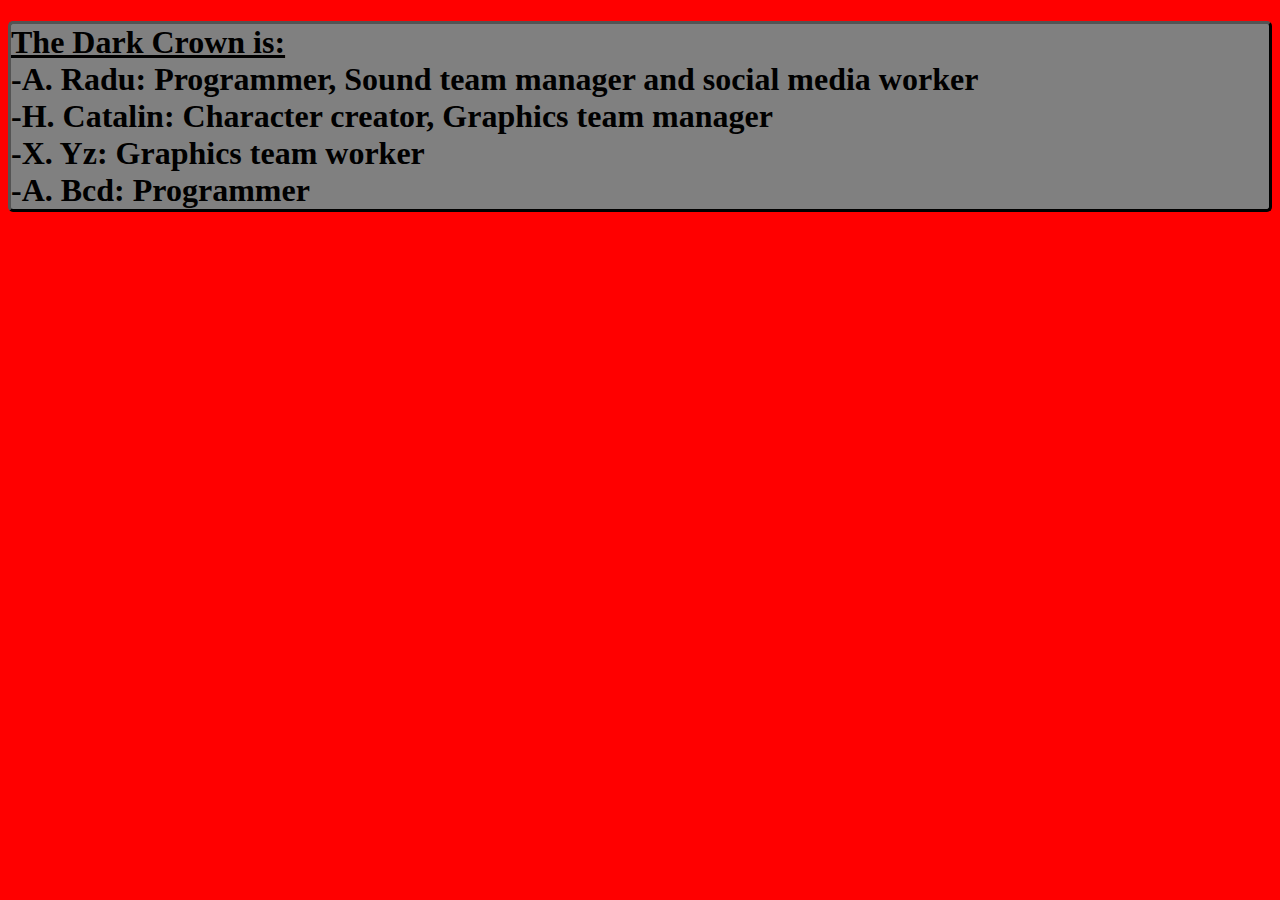
<file: About_us.html>
<!DOCTYPE html>
<html lang="en">
<head>
    <meta charset="UTF-8">
    <meta name="viewport" content="width=device-width, initial-scale=1.0">
    <link rel="icon" type="image/jpg" href="favicon.jpg">
    <link rel="stylesheet" href="About_us_style.css">
    <title>ABOUT US | TDK</title>
</head>
<body>
    <h1><u>The Dark Crown is:</u><br> -A. Radu: Programmer, Sound team manager and social media worker<br>
            -H. Catalin: Character creator, Graphics team manager<br>
            -X. Yz: Graphics team worker <br>
            -A. Bcd: Programmer
    </h1>
</body>
</html>
</file>
<file: About_us_style.css>
h1{
    border-style: outset;
    border-radius: 5px;
    border-color: black;
    background-color: grey;
}
body{
    font-family: Verdana;
    font-size: 1em;
    background-color: red;
}
</file>
